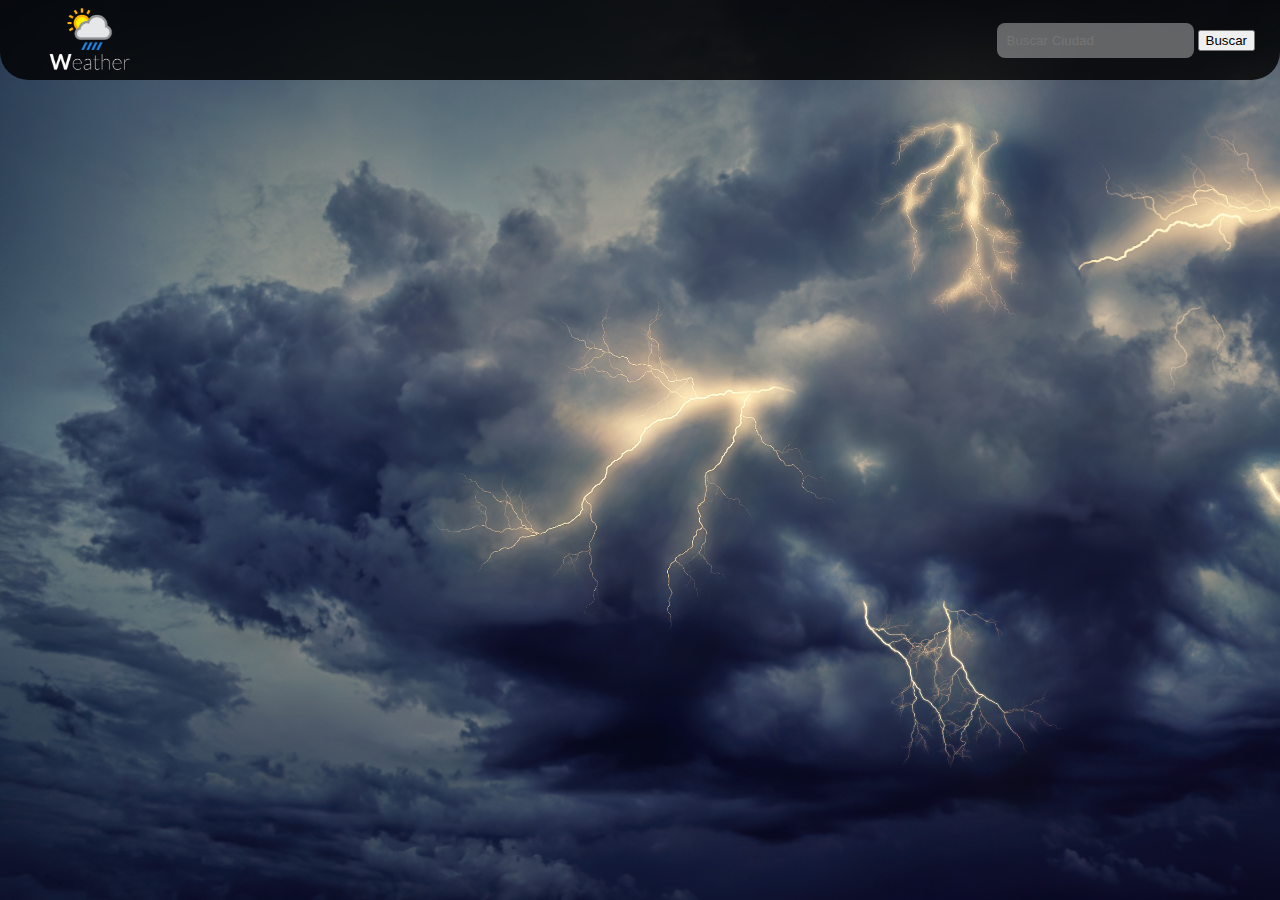
<file: pages/semana.html>
<!DOCTYPE html>
<html lang="en">
<head>
    <meta charset="UTF-8">
    <meta http-equiv="X-UA-Compatible" content="IE=edge">
    <meta name="viewport" content="width=device-width, initial-scale=1.0">
    <link rel="stylesheet" href="../css/style.css">
    <link rel="stylesheet" href="../css/semana.css">
    <link rel="shortcut icon" href="../img/animated/day.svg" type="image/x-icon">
    <title>El Tiempo</title>
</head>
<body>
    <header class="header">
        <ul class="header__ul">
            <li class="ul__li">
                <a href="../index.html">
                    <img class="li__img" src="../img/Weather Extension Logo.png" alt=""> 
                </a>
            </li>
            <li class="ul__li">               
                    <input type="search" class="search" id="search__txt" placeholder="Buscar Ciudad">
                    <button class="btsearch" id="btsearchsemana">Buscar</button>
            </li>
        </ul>
    </header>

    <main class="container" id="container">

        <div class="semanal" id="semanal">
            <!-- <div class="actual__caja semanal__caja">
                <h1 class="actual__tit" id="nombre"></h1>
                <div class="actual__img">
                    <img src="" class="actual__img--img" alt="" id="actual__img">
                    <span class="actual__temp" id="grados__m"></span>
                </div>
                <span class="actual__txt" id="estado__cielo"></span>
                <div class="actual__txt actual__txt--mt">
                    <span id="grados__min__m"></span>
                    <img src="img/termometroazul.png" alt="" srcset="" class="termometro">
                    <span>/</span>
                    <span id="grados__max__m"></span>
                    <img src="img/termometrorojo.png" alt="" srcset="" class="termometro">
                </div> -->
            <!-- </div> -->

        </div>

    </main>
    <script src="../js/semana.js"></script>
</body>
</html>
</file>
<file: css/style.css>
body {
    margin: 0 auto;
    background-image: url('../img/img-playa.jpg');
    background-repeat: no-repeat;
    background-size: cover;
    background-attachment: fixed;
    height: 100vh;

}

.header__ul {
    margin: 0;
    display: flex;
    align-items: center;
    justify-content: space-between;
    background-color: rgba(0, 0, 0, 0.82);
    border-bottom-left-radius: 1.75rem;
    border-bottom-right-radius: 1.75rem;
}

.ul__li {
    list-style: none;
    margin-right: 25px;
}

.li__img {
    width: 100px;
}

.container {
    margin: auto;
    margin-top: 75px;
    display: flex;
    justify-content: space-around;
}

.section__actual {
    width: 30%;
}

.search {
    background-color: rgba(255, 255, 255, 0.359);
    color: white;
    border: none;
    padding: 10px;
    border-radius: 0.50rem;
}



.section__datos {
    width: 40%;
    display: flex;
    justify-content: space-between;
    flex-wrap: wrap;
    margin-top: 90px;

}

.actual__caja {
    display: flex;
    flex-direction: column;
    align-items: center;
    border-radius: 0.55rem;
    background-color: rgba(97, 136, 166, 0.665);
    border: 2px solid white;
    color: white;
    -webkit-box-shadow: 0px 0px 30px 7px rgba(0,0,0,0.75);
    -moz-box-shadow: 0px 0px 30px 7px rgba(0,0,0,0.75);
    box-shadow: 0px 0px 30px 7px rgba(0,0,0,0.75);
}

.datos__caja {
    background-color: rgba(97, 136, 166, 0.665);
    border-radius: 0.55rem;
    display: flex;
    border: 2px solid rgb(255, 255, 255);
    flex-direction: column;
    align-items: flex-start;
    padding: 20px;
    color: rgba(255, 255, 255, 0.937);
    width: 20%;
    height: 20%;
    -webkit-box-shadow: 0px 0px 30px 7px rgba(0,0,0,0.75);
    -moz-box-shadow: 0px 0px 30px 7px rgba(0,0,0,0.75);
    box-shadow: 0px 0px 30px 7px rgba(0,0,0,0.75);
}

.actual__img {
    display: flex;
    justify-content: center;
    align-items: center;
    gap: 20px;
    margin-right: 20px;
    margin-bottom: 35px;
}

.actual__temp {
    font-size: 65px;
    width: 300px;
    margin-top: 55px;
}

.actual__img--img {
    margin-top: 45px;
    width: 100%;
    height: 100%;
}

.actual__tit {
    font-size: 38px;
}

.actual__txt {
    font-size: 28px;
    text-align: center;
    margin-bottom: 20px;
}

.actual__txt--mb {
    margin-bottom: 200px;
}

.actual__txt--mt {
    margin-top: 15px;
}

.termometro {
    width: 7%;
}

.img__datos {
    width: 10%;
    margin-bottom: 10px;
}

.footer {
    text-align: center;
    display: flex;
    flex-wrap: wrap;
    justify-content: center;
}

.tiempo__semana {
    text-decoration: none;
    color: white;
    padding: 20px;
    background-color: rgba(97, 136, 166, 0.665);
    border-radius: 0.55rem;
    border: 2px solid white;
    width: 300px;
    -webkit-box-shadow: 0px 0px 30px 7px rgba(0,0,0,0.75);
    -moz-box-shadow: 0px 0px 30px 7px rgba(0,0,0,0.75);
    box-shadow: 0px 0px 30px 7px rgba(0,0,0,0.75);
    font-size: 20px;
}


/*Responsive*/

@media (max-width: 1351px) {
    .actual__txt {
        font-size: 25px;
    }
}

@media (max-width: 1235px){
    .actual__tit {
        font-size: 30px;
        transition: 2s;
    }

    .actual__img--img {
        width: 60%;
        margin-left: 90px;
    }
    .actual__temp {
        font-size: 50px;
    }

    .container {
        flex-direction: column;
        align-items: center;
    }

    .actual__txt-corregir {
        margin-bottom: 20px;
    }

    .section__datos{
        gap: 30px;
    }
    .tiempo__semana {
        margin-top: 30px;
    }

    .actual__txt {
        font-size: 20px;
    }
}

@media (max-width: 980px){
    .section__datos {
        display: none;
    }

    .section__actual {
        width: 60%;
    }

    .actual__tit {
        font-size: 45px;
    }

    .actual__temp {
        font-size: 80px;
    }

    .actual__img--img {
        width: 100%;
        margin-left: 20px;
    }
}

@media (max-width: 740px) {
    .actual__tit {
        font-size: 38px;
    }

    .li__img {
        display: none;
    }
    .ul__li {
        padding: 10px;
        transition: 2s;
    }

    .header__ul {
        flex-direction: column;
        
    }
}
</file>
<file: css/semana.css>
.semanal {
    width: 80%;
    display: flex;
    flex-wrap: wrap;
    gap: 95px;
}

.semanal__caja {
    width: 20%;
}

.semana__tit {
    font-size: 18px;
}

.semana__temp {
    font-size: 54px;
}

@media (max-width: 1750px) {
    .actual__caja {
        width: 25%;
        transition: 2s;
    }
}

@media (max-width: 1330px) {
    .actual__caja {
        width: 30%;
    }
    .actual__img--img {
        width: 50%;
        margin-left: 45px;
    }
}

@media (max-width: 1000px) {
    .actual__caja {
        width: 40%;
    }
}

@media (max-width: 790px){
    .actual__caja {
        width: 60%;
    }
    .semanal {
        flex-direction: column;
        align-items: center;
    }
}
</file>
